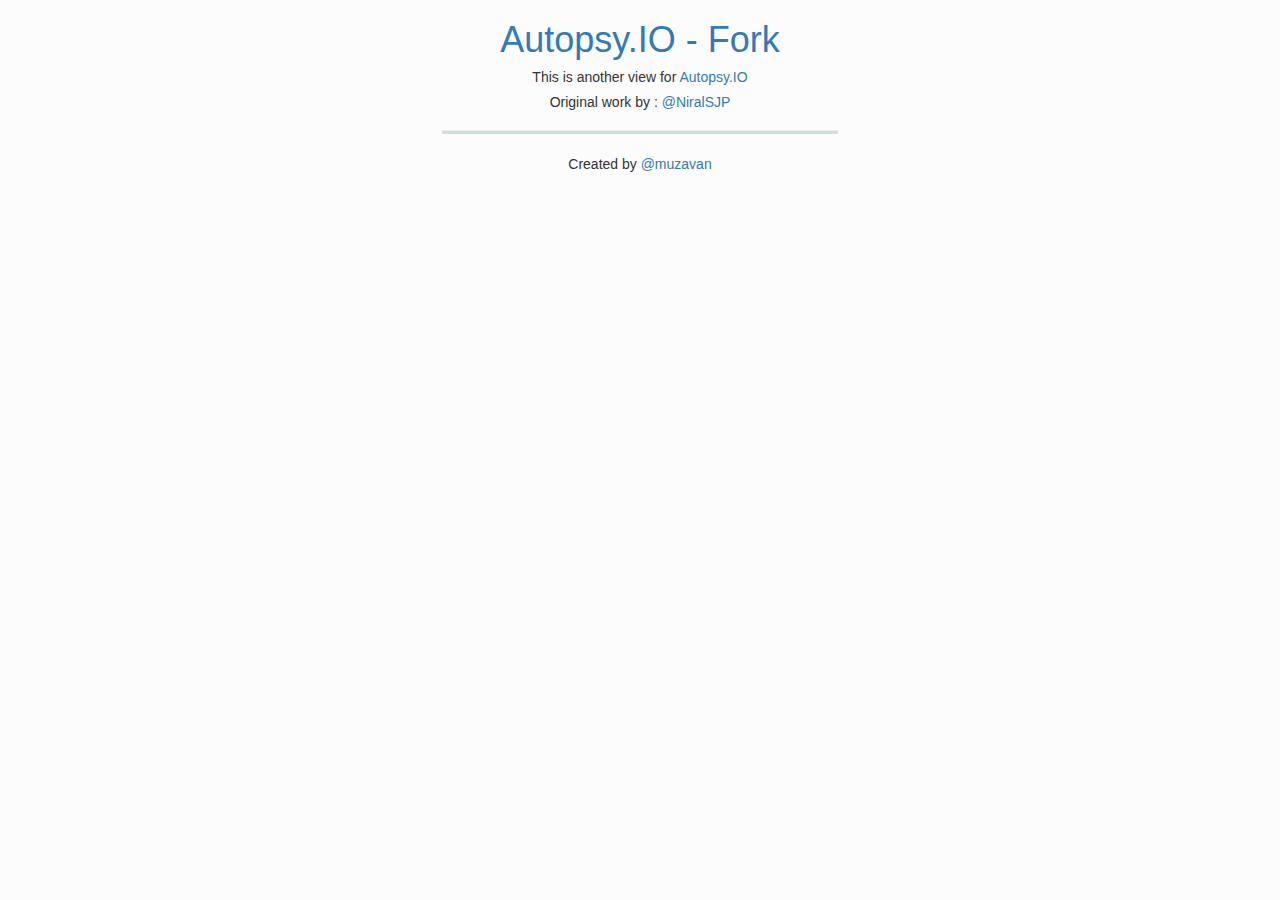
<file: autopsy/index.html>
<html>
<head>
<title>Autopsy.IO Fork</title>

<link rel="stylesheet" href="https://maxcdn.bootstrapcdn.com/bootstrap/3.3.5/css/bootstrap.min.css">
<style>
body{
	background-color: #FCFCFC;
}
hr{
	height : 3px;
	background-color: #CBE1DF;
}
</style>
</head>
<body>
<div class="col-md-4"></div>
<div class="col-md-4">
	<center><h1><a href='http://autopsy.io'>Autopsy.IO - Fork</a></h1>
<h5>This is another view for <a href="http://autopsy.io">Autopsy.IO</a></h5><h5>Original work by :  <a href="http://twitter.com/NiralSJP">@NiralSJP</a></h5></center>

<hr/>

<div id="content">
	
</div>

<div>
	<center>
	Created by <a href="http://github.com/muzavan">@muzavan</a>
	</center>	 
</div>

</div>
<div class="col-md-4"></div>

<script src="https://ajax.googleapis.com/ajax/libs/jquery/1.11.3/jquery.min.js"></script>
<script>
	var autopsyData;

	var a = $.getJSON("http://autopsy.hol.es/api.php",function(data){
		autopsyData = data;
	});

	a.then(function(){
		for(var i in autopsyData){
			var appended = "<b>Autopsy Date: </b>";
			appended+=autopsyData[i].date;
			appended+="<br/><b>Startup: </b>";
			appended+=autopsyData[i].name;
			appended+="<br/><b>Founder: </b>";
			appended+=autopsyData[i].founder;
			appended+="<br/><b>Idea: </b>";
			appended+=autopsyData[i].idea;
			appended+="<br/><b>Reason for Failure: </b>";
			appended+=autopsyData[i].reason;
			appended+="<br/><b>Full Story: </b>";
			appended+=autopsyData[i].story;
			appended+="<hr/>"
			$('#content').append(appended);
		}
	});

</script>
</body>
</html>
</file>
